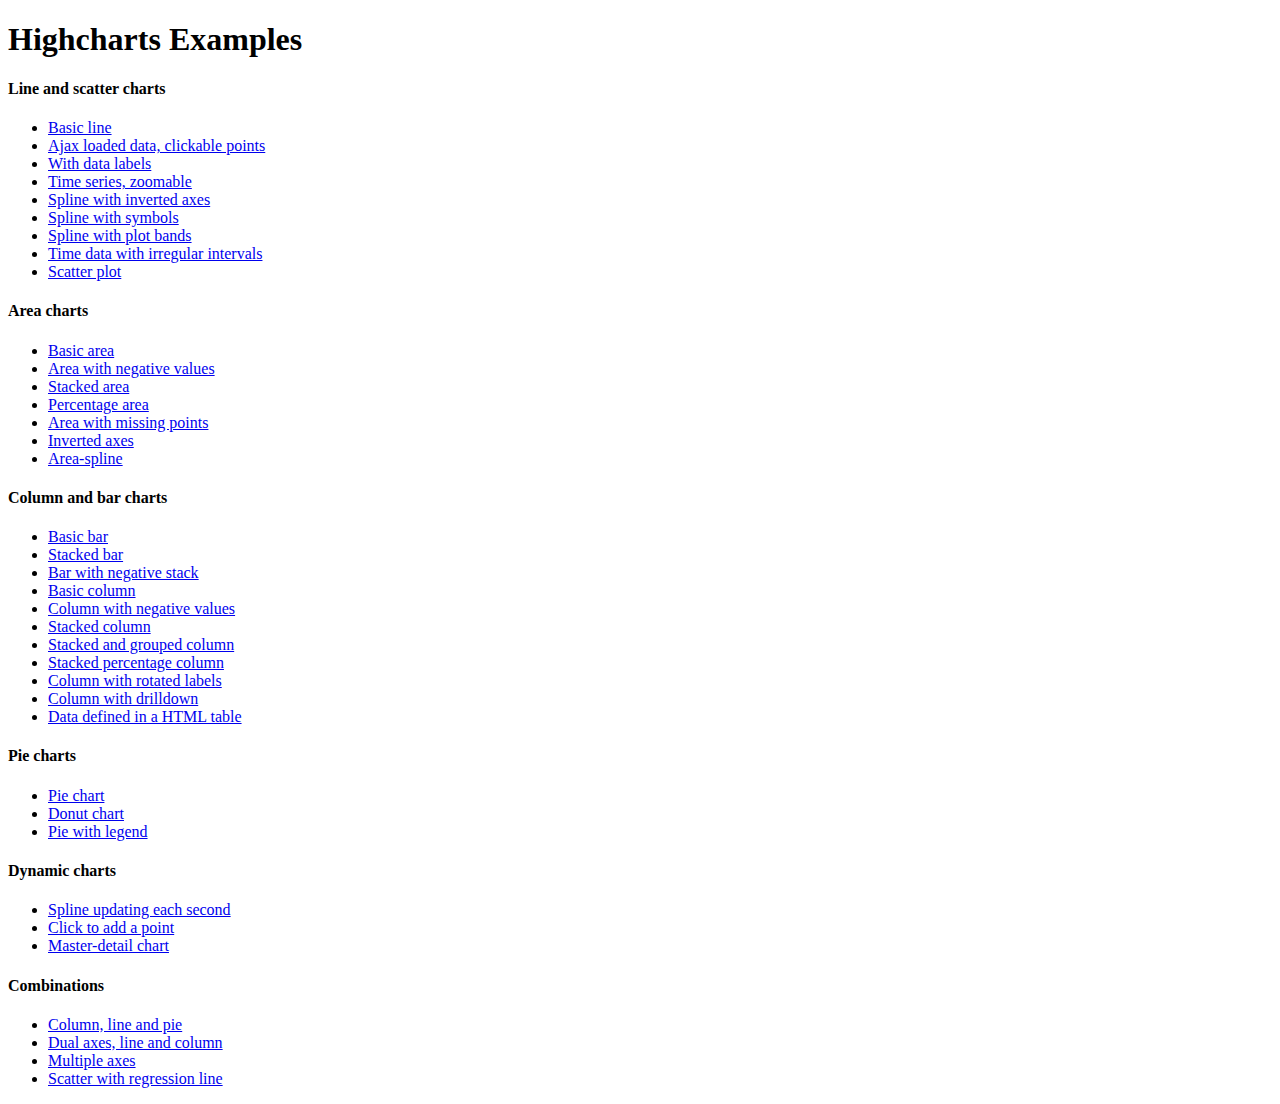
<file: liner/highcharts/index.htm>
<!DOCTYPE HTML PUBLIC "-//W3C//DTD HTML 4.01//EN" "http://www.w3.org/TR/html4/strict.dtd">
<html>
	<head>
		<meta http-equiv="Content-Type" content="text/html; charset=iso-utf-8">
		<title>Highcharts Examples</title>
	</head>
	<body>
		<h1>Highcharts Examples</h1>
				<h4>Line and scatter charts</h4>
		<ul>
						<li><a href="examples/line-basic.htm">
				Basic line</a></li>
						<li><a href="examples/line-ajax.htm">
				Ajax loaded data, clickable points</a></li>
						<li><a href="examples/line-labels.htm">
				With data labels</a></li>
						<li><a href="examples/line-time-series.htm">
				Time series, zoomable</a></li>
						<li><a href="examples/spline-inverted.htm">
				Spline with inverted axes</a></li>
						<li><a href="examples/spline-symbols.htm">
				Spline with symbols</a></li>
						<li><a href="examples/spline-plot-bands.htm">
				Spline with plot bands</a></li>
						<li><a href="examples/spline-irregular-time.htm">
				Time data with irregular intervals</a></li>
						<li><a href="examples/scatter.htm">
				Scatter plot</a></li>
					</ul>
				<h4>Area charts</h4>
		<ul>
						<li><a href="examples/area-basic.htm">
				Basic area</a></li>
						<li><a href="examples/area-negative.htm">
				Area with negative values</a></li>
						<li><a href="examples/area-stacked.htm">
				Stacked area</a></li>
						<li><a href="examples/area-stacked-percent.htm">
				Percentage area</a></li>
						<li><a href="examples/area-missing.htm">
				Area with missing points</a></li>
						<li><a href="examples/area-inverted.htm">
				Inverted axes</a></li>
						<li><a href="examples/areaspline.htm">
				Area-spline</a></li>
					</ul>
				<h4>Column and bar charts</h4>
		<ul>
						<li><a href="examples/bar-basic.htm">
				Basic bar</a></li>
						<li><a href="examples/bar-stacked.htm">
				Stacked bar</a></li>
						<li><a href="examples/bar-negative-stack.htm">
				Bar with negative stack</a></li>
						<li><a href="examples/column-basic.htm">
				Basic column</a></li>
						<li><a href="examples/column-negative.htm">
				Column with negative values</a></li>
						<li><a href="examples/column-stacked.htm">
				Stacked column</a></li>
						<li><a href="examples/column-stacked-and-grouped.htm">
				Stacked and grouped column</a></li>
						<li><a href="examples/column-stacked-percent.htm">
				Stacked percentage column</a></li>
						<li><a href="examples/column-rotated-labels.htm">
				Column with rotated labels</a></li>
						<li><a href="examples/column-drilldown.htm">
				Column with drilldown</a></li>
						<li><a href="examples/column-parsed.htm">
				Data defined in a HTML table</a></li>
					</ul>
				<h4>Pie charts</h4>
		<ul>
						<li><a href="examples/pie-basic.htm">
				Pie chart</a></li>
						<li><a href="examples/pie-donut.htm">
				Donut chart</a></li>
						<li><a href="examples/pie-legend.htm">
				Pie with legend</a></li>
					</ul>
				<h4>Dynamic charts</h4>
		<ul>
						<li><a href="examples/dynamic-update.htm">
				Spline updating each second</a></li>
						<li><a href="examples/dynamic-click-to-add.htm">
				Click to add a point</a></li>
						<li><a href="examples/dynamic-master-detail.htm">
				Master-detail chart</a></li>
					</ul>
				<h4>Combinations</h4>
		<ul>
						<li><a href="examples/combo.htm">
				Column, line and pie</a></li>
						<li><a href="examples/combo-dual-axes.htm">
				Dual axes, line and column</a></li>
						<li><a href="examples/combo-multi-axes.htm">
				Multiple axes</a></li>
						<li><a href="examples/combo-regression.htm">
				Scatter with regression line</a></li>
					</ul>
			</body>
</html>
</file>
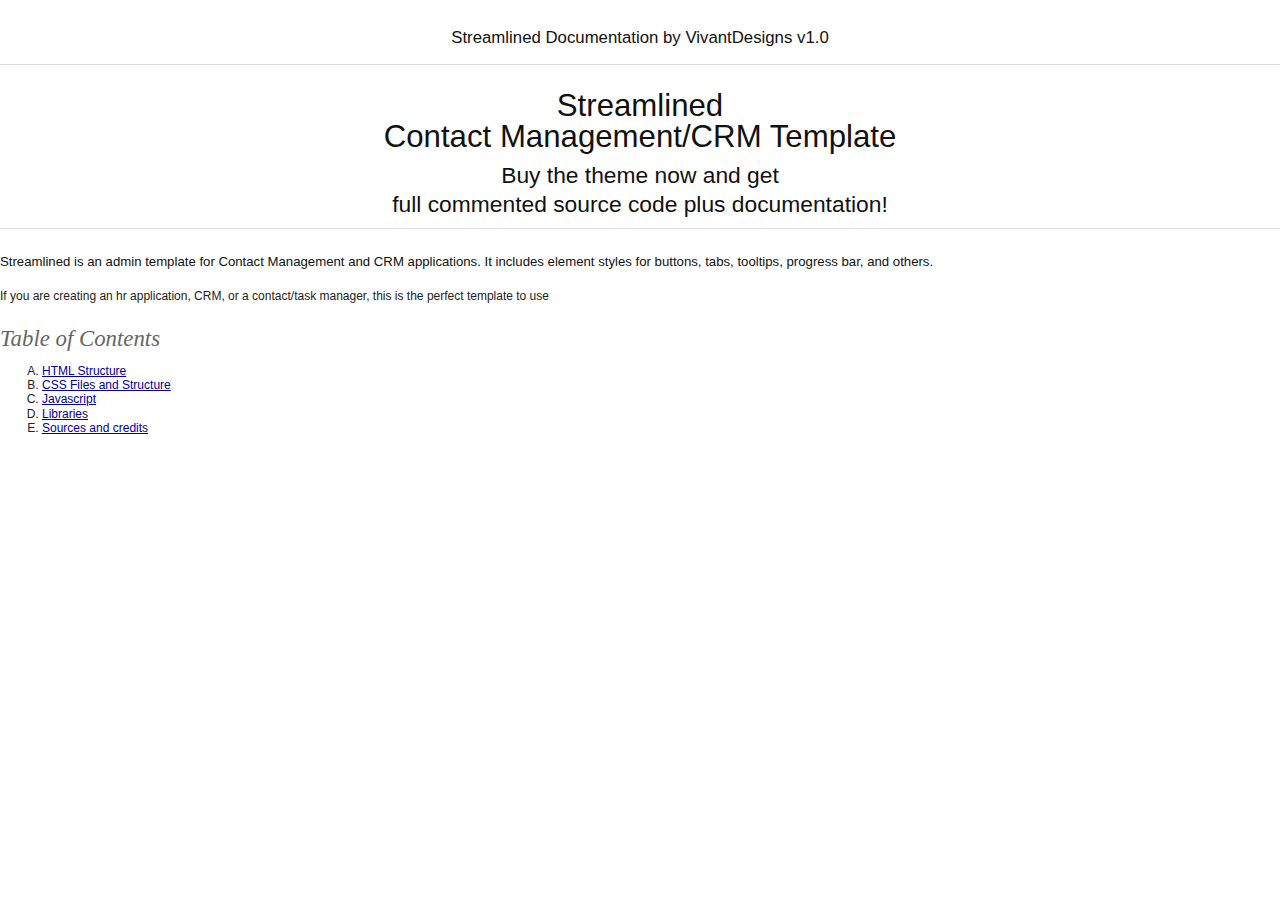
<file: member/documentation/index.html>
<!DOCTYPE html PUBLIC "-//W3C//DTD XHTML 1.0 Strict//EN"
    "http://www.w3.org/TR/xhtml1/DTD/xhtml1-strict.dtd">

<html xmlns="http://www.w3.org/1999/xhtml">
<head>
    <meta name="generator" content="HTML Tidy for Linux/x86 (vers 11 February 2007), see www.w3.org" />
    <meta http-equiv="Content-Type" content="text/html; charset=us-ascii" />

    <title>Streamlined - Contact Management/CRM Template by VivantDesigns Documentation</title><!-- Framework CSS -->
    <link rel="stylesheet" href="./assets/blueprint-css/screen.css" type="text/css" media="screen, projection" />
    <link rel="stylesheet" href="./assets/blueprint-css/print.css" type="text/css" media="print" /><!--[if lt IE 8]><link rel="stylesheet" href="http://themes.vivantdesigns.com/streamlined/documentation/assets/blueprint-css/ie.css" type="text/css" media="screen, projection"><![endif]-->
    <link rel="stylesheet" href="./assets/blueprint-css/plugins/fancy-type/screen.css" type="text/css" media="screen, projection" />
    <style type="text/css" media="screen">
/*<![CDATA[*/
    p, table, hr, .box { margin-bottom:25px; }
    .box p { margin-bottom:10px; }
    /*]]>*/
    </style>
    <style type="text/css">
/*<![CDATA[*/
    body {
    font: 12px/120% 'Lucida Grande', 'Lucida Sans Unicode', 'Helvetica Neue', 'Helvetica', Arial, Verdana, sans-serif;
    }
    .html_code {
    background-color:#CEDCEC;
    border:1px solid #000000;
    color:#000000;
    font:12px Verdana,Arial,Helvetica,sans-serif;
    padding:4px;
    text-align:left;

    padding-left: 20px;
    }
    #overlay {
    display: none;
    }
    /*]]>*/
    </style>
<meta charset="UTF-8"></head>

<body>
    <div>
        <h3 style="text-align: center;">Streamlined Documentation by VivantDesigns v1.0</h3>
        <hr />

        <h1 style="text-align: center;">Streamlined<br/>Contact Management/CRM Template</h1>

        <h2 style="text-align: center;">Buy the theme now and get<br/><br/>full commented source code plus documentation!</h2>

        <hr />
        <!-- Main Section -->

        <h4>Streamlined is an admin template for Contact Management and CRM applications. It includes element styles for buttons, tabs, tooltips, progress bar, and others.</h4>

        <p>If you are creating an hr application, CRM, or a contact/task manager, this is the perfect template to use</p>

        <h2 id="toc" class="alt">Table of Contents</h2>

        <ol class="alpha">
            <li><a href="#htmlStructure">HTML Structure</a></li>

            <li><a href="#cssFiles">CSS Files and Structure</a></li>

            <li><a href="#javascript">Javascript</a></li>

            <li><a href="#libraries">Libraries</a></li>

            <li><a href="#credits">Sources and credits</a></li>
        </ol><br />
    </div><!-- end div .container -->
</body>
</html>
</file>
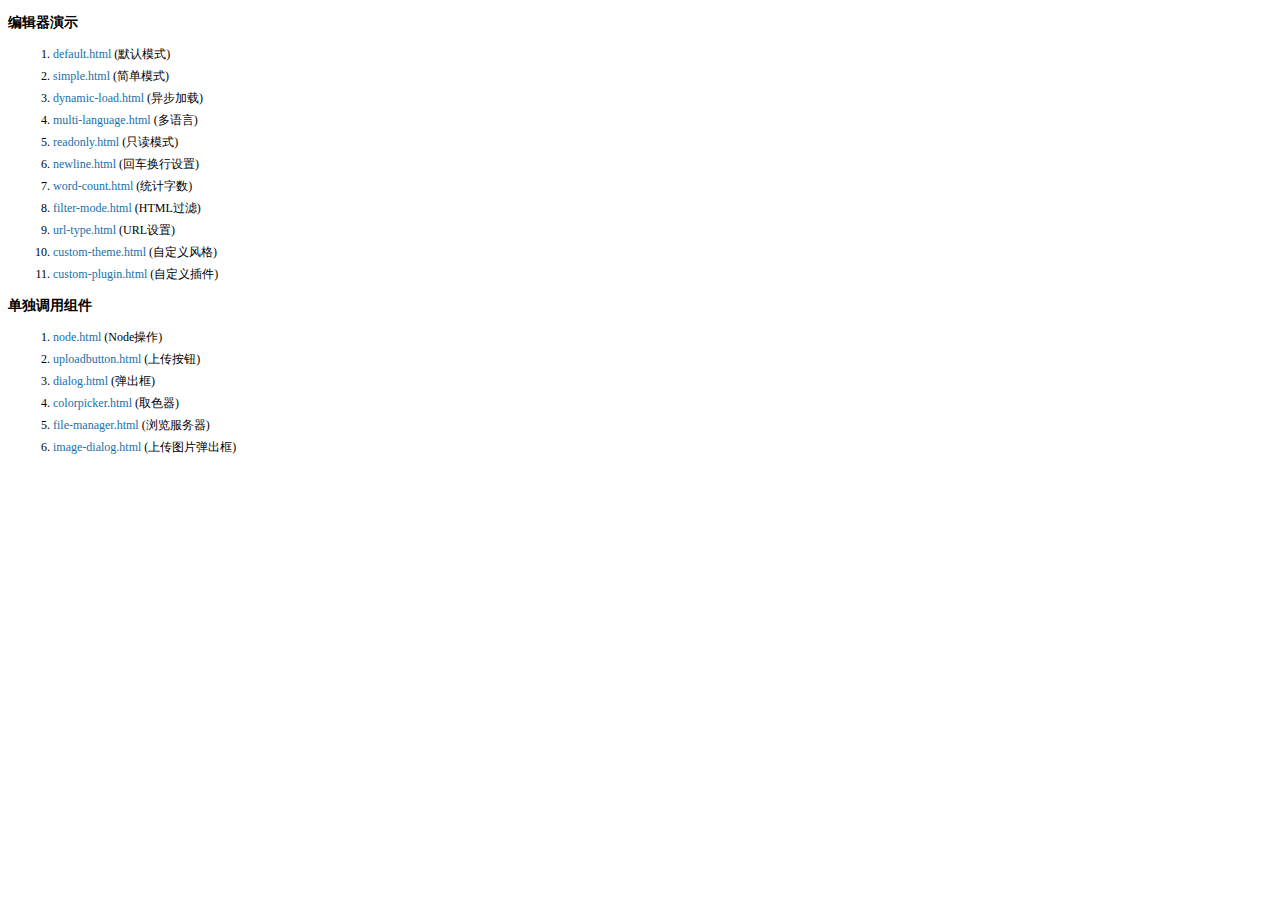
<file: member/kindeditor/examples/index.html>
<!doctype html>
<html>
	<head>
		<meta charset="utf-8" />
		<title>KindEditor Examples</title>
		<style>
			body {
				font-size: 12px;
				font-family: Tahoma, Simsun;
			}
			h3 {
				font-size: 14px;
			}
			a {
				color: #1870a9;
				text-decoration: none;
			}
			a:hover {
				color: #BC2A4D;
			}
			li {
				margin: 5px;
			}
		</style>
	</head>
	<body>
		<h3>编辑器演示</h3>
		<ol>
			<li><a href="default.html" target="_blank">default.html</a> (默认模式)</li>
			<li><a href="simple.html" target="_blank">simple.html</a> (简单模式)</li>
			<li><a href="dynamic-load.html" target="_blank">dynamic-load.html</a> (异步加载)</li>
			<li><a href="multi-language.html" target="_blank">multi-language.html</a> (多语言)</li>
			<li><a href="readonly.html" target="_blank">readonly.html</a> (只读模式)</li>
			<li><a href="newline.html" target="_blank">newline.html</a> (回车换行设置)</li>
			<li><a href="word-count.html" target="_blank">word-count.html</a> (统计字数)</li>
			<li><a href="filter-mode.html" target="_blank">filter-mode.html</a> (HTML过滤)</li>
			<li><a href="url-type.html" target="_blank">url-type.html</a> (URL设置)</li>
			<li><a href="custom-theme.html" target="_blank">custom-theme.html</a> (自定义风格)</li>
			<li><a href="custom-plugin.html" target="_blank">custom-plugin.html</a> (自定义插件)</li>
		</ol>
		<h3>单独调用组件</h3>
		<ol>
			<li><a href="node.html" target="_blank">node.html</a> (Node操作)</li>
			<li><a href="uploadbutton.html" target="_blank">uploadbutton.html</a> (上传按钮)</li>
			<li><a href="dialog.html" target="_blank">dialog.html</a> (弹出框)</li>
			<li><a href="colorpicker.html" target="_blank">colorpicker.html</a> (取色器)</li>
			<li><a href="file-manager.html" target="_blank">file-manager.html</a> (浏览服务器)</li>
			<li><a href="image-dialog.html" target="_blank">image-dialog.html</a> (上传图片弹出框)</li>
		</ol>
	</body>
</html>
</file>
<file: member/documentation/assets/blueprint-css/screen.css>
/* -----------------------------------------------------------------------


 Blueprint CSS Framework 0.9
 http://blueprintcss.org

   * Copyright (c) 2007-Present. See LICENSE for more info.
   * See README for instructions on how to use Blueprint.
   * For credits and origins, see AUTHORS.
   * This is a compressed file. See the sources in the 'src' directory.

----------------------------------------------------------------------- */

/* reset.css */
html, body, div, span, object, iframe, h1, h2, h3, h4, h5, h6, p, blockquote, pre, a, abbr, acronym, address, code, del, dfn, em, img, q, dl, dt, dd, ol, ul, li, fieldset, form, label, legend, table, caption, tbody, tfoot, thead, tr, th, td {margin:0;padding:0;border:0;font-weight:inherit;font-style:inherit;font-size:100%;font-family:inherit;vertical-align:baseline;}
body {line-height:1.5;}
table {border-collapse:separate;border-spacing:0;}
caption, th, td {text-align:left;font-weight:normal;}
table, td, th {vertical-align:middle;}
blockquote:before, blockquote:after, q:before, q:after {content:"";}
blockquote, q {quotes:"" "";}
a img {border:none;}

/* custom.css */
.info { background:#fafcfc; }
.borderTop { border-top: 1px solid #eee;}
.append-0 {padding-right:20px;}

/* typography.css */
body {font-size:80%;color:#222;background:#fff;font-family:"Helvetica Neue", Arial, Helvetica, sans-serif;padding-top:30px;}
h1, h2, h3, h4, h5, h6 {font-weight:normal;color:#111;}
h1 {font-size:2.6em;line-height:1;margin-bottom:0.5em;}
h2 {font-size:1.9em;margin-bottom:0.75em;}
h3 {font-size:1.4em;line-height:1;margin-bottom:1em;}
h4 {font-size:1.1em;line-height:1.25;margin-bottom:1.25em;}
h5 {font-size:1em;font-weight:bold;margin-bottom:1.5em;}
h6 {font-size:1em;font-weight:bold;}
h1 img, h2 img, h3 img, h4 img, h5 img, h6 img {margin:0;}
p {margin:0 0 1.5em;line-height:1.65em;}
p img.left {float:left;margin:1.5em 1.5em 1.5em 0;padding:0;}
p img.right {float:right;margin:1.5em 0 1.5em 1.5em;}
a:focus, a:hover {color:#000;}
a {color:#009;text-decoration:underline;}
blockquote {margin:1.5em;color:#666;font-style:italic;}
strong {font-weight:bold;}
em, dfn {font-style:italic;}
dfn {font-weight:bold;}
sup, sub {line-height:0;}
abbr, acronym {border-bottom:1px dotted #666;}
address {margin:0 0 1.5em;font-style:italic;}
del {color:#666;}
pre {margin:1.5em 0;white-space:pre;}
pre, code, tt {font:13px 'andale mono', 'lucida console', monospace;line-height:1.5;}
li ul, li ol {margin:0 1.5em;}
ul, ol {margin:0 1.5em 1.5em 3.5em;}
ul {list-style-type:disc;}
ol {list-style-type:decimal;}
ol.alpha {list-style:upper-alpha;}
dl {margin:0 0 1.5em 0;}
dl dt {font-weight:bold;}
dd {margin-left:1.5em;}
table {margin-bottom:1.4em;width:100%;}
th {font-weight:bold;}
thead th {background:#c3d9ff;}
th, td, caption {padding:4px 10px 4px 5px;}
tr.even td {background:#e5ecf9;}
tfoot {font-style:italic;}
caption {background:#eee;}
.small {font-size:.85em;margin-bottom:1.875em;line-height:1.875em;}
.large {font-size:1.2em;line-height:2.5em;margin-bottom:1.25em;}
.hide {display:none;}
.quiet {color:#666;}
.loud {color:#000;}
.highlight {background:#ff0;}
.added {background:#060;color:#fff;}
.removed {background:#900;color:#fff;}
.first {margin-left:0;padding-left:0;}
.last {margin-right:0;padding-right:0;}
.top {margin-top:0;padding-top:0;}
.bottom {margin-bottom:0;padding-bottom:0;}
.center {text-align:center;}

/* forms.css */
label {font-weight:bold;}
fieldset {padding:1.4em;margin:0 0 1.5em 0;border:1px solid #ccc;}
legend {font-weight:bold;font-size:1.2em;}
input[type=text], input[type=password], input.text, input.title, textarea, select {background-color:#fff;border:1px solid #bbb;}
input[type=text]:focus, input[type=password]:focus, input.text:focus, input.title:focus, textarea:focus, select:focus {border-color:#666;}
input[type=text], input[type=password], input.text, input.title, textarea, select {margin:0.5em 0;}
input.text, input.title {width:300px;padding:5px;}
input.title {font-size:1.5em;}
textarea {width:390px;height:250px;padding:5px;}
input[type=checkbox], input[type=radio], input.checkbox, input.radio {position:relative;top:.25em;}
form.inline {line-height:3;}
form.inline p {margin-bottom:0;}
.error, .notice, .success {padding:.8em;margin-bottom:1em;border:2px solid #ddd;}
.error {background:#FBE3E4;color:#8a1f11;border-color:#FBC2C4;}
.notice {background:#FFF6BF;color:#514721;border-color:#FFD324;}
.success {background:#E6EFC2;color:#264409;border-color:#C6D880;}
.error a {color:#8a1f11;}
.notice a {color:#514721;}
.success a {color:#264409;}

/* grid.css */
.container {width:790px;margin:0 auto;}
.showgrid {background:url(./src/grid.png);}
.column, div.span-1, div.span-2, div.span-3, div.span-4, div.span-5, div.span-6, div.span-7, div.span-8, div.span-9, div.span-10, div.span-11, div.span-12, div.span-13, div.span-14, div.span-15, div.span-16, div.span-17, div.span-18, div.span-19, div.span-20, div.span-21, div.span-22, div.span-23, div.span-24 {float:left;margin-right:10px;}
.last, div.last {margin-right:0;}
.span-1 {width:30px;}
.span-2 {width:70px;}
.span-3 {width:110px;}
.span-4 {width:150px;}
.span-5 {width:190px;}
.span-6 {width:230px;}
.span-7 {width:270px;}
.span-8 {width:310px;}
.span-9 {width:350px;}
.span-10 {width:390px;}
.span-11 {width:430px;}
.span-12 {width:470px;}
.span-13 {width:510px;}
.span-14 {width:550px;}
.span-15 {width:590px;}
.span-16 {width:630px;}
.span-17 {width:670px;}
.span-18 {width:710px;}
.span-19 {width:750px;}
.span-20 {width:790px;}
.span-21 {width:830px;}
.span-22 {width:870px;}
.span-23 {width:910px;}
.span-24, div.span-24 {width:950px;margin:0;}
input.span-1, textarea.span-1, input.span-2, textarea.span-2, input.span-3, textarea.span-3, input.span-4, textarea.span-4, input.span-5, textarea.span-5, input.span-6, textarea.span-6, input.span-7, textarea.span-7, input.span-8, textarea.span-8, input.span-9, textarea.span-9, input.span-10, textarea.span-10, input.span-11, textarea.span-11, input.span-12, textarea.span-12, input.span-13, textarea.span-13, input.span-14, textarea.span-14, input.span-15, textarea.span-15, input.span-16, textarea.span-16, input.span-17, textarea.span-17, input.span-18, textarea.span-18, input.span-19, textarea.span-19, input.span-20, textarea.span-20, input.span-21, textarea.span-21, input.span-22, textarea.span-22, input.span-23, textarea.span-23, input.span-24, textarea.span-24 {border-left-width:1px!important;border-right-width:1px!important;padding-left:5px!important;padding-right:5px!important;}
input.span-1, textarea.span-1 {width:18px!important;}
input.span-2, textarea.span-2 {width:58px!important;}
input.span-3, textarea.span-3 {width:98px!important;}
input.span-4, textarea.span-4 {width:138px!important;}
input.span-5, textarea.span-5 {width:178px!important;}
input.span-6, textarea.span-6 {width:218px!important;}
input.span-7, textarea.span-7 {width:258px!important;}
input.span-8, textarea.span-8 {width:298px!important;}
input.span-9, textarea.span-9 {width:338px!important;}
input.span-10, textarea.span-10 {width:378px!important;}
input.span-11, textarea.span-11 {width:418px!important;}
input.span-12, textarea.span-12 {width:458px!important;}
input.span-13, textarea.span-13 {width:498px!important;}
input.span-14, textarea.span-14 {width:538px!important;}
input.span-15, textarea.span-15 {width:578px!important;}
input.span-16, textarea.span-16 {width:618px!important;}
input.span-17, textarea.span-17 {width:658px!important;}
input.span-18, textarea.span-18 {width:698px!important;}
input.span-19, textarea.span-19 {width:738px!important;}
input.span-20, textarea.span-20 {width:778px!important;}
input.span-21, textarea.span-21 {width:818px!important;}
input.span-22, textarea.span-22 {width:858px!important;}
input.span-23, textarea.span-23 {width:898px!important;}
input.span-24, textarea.span-24 {width:938px!important;}
.append-1 {padding-right:40px;}
.append-2 {padding-right:80px;}
.append-3 {padding-right:120px;}
.append-4 {padding-right:160px;}
.append-5 {padding-right:200px;}
.append-6 {padding-right:240px;}
.append-7 {padding-right:280px;}
.append-8 {padding-right:320px;}
.append-9 {padding-right:360px;}
.append-10 {padding-right:400px;}
.append-11 {padding-right:440px;}
.append-12 {padding-right:480px;}
.append-13 {padding-right:520px;}
.append-14 {padding-right:560px;}
.append-15 {padding-right:600px;}
.append-16 {padding-right:640px;}
.append-17 {padding-right:680px;}
.append-18 {padding-right:720px;}
.append-19 {padding-right:760px;}
.append-20 {padding-right:800px;}
.append-21 {padding-right:840px;}
.append-22 {padding-right:880px;}
.append-23 {padding-right:920px;}
.prepend-1 {padding-left:40px;}
.prepend-2 {padding-left:80px;}
.prepend-3 {padding-left:120px;}
.prepend-4 {padding-left:160px;}
.prepend-5 {padding-left:200px;}
.prepend-6 {padding-left:240px;}
.prepend-7 {padding-left:280px;}
.prepend-8 {padding-left:320px;}
.prepend-9 {padding-left:360px;}
.prepend-10 {padding-left:400px;}
.prepend-11 {padding-left:440px;}
.prepend-12 {padding-left:480px;}
.prepend-13 {padding-left:520px;}
.prepend-14 {padding-left:560px;}
.prepend-15 {padding-left:600px;}
.prepend-16 {padding-left:640px;}
.prepend-17 {padding-left:680px;}
.prepend-18 {padding-left:720px;}
.prepend-19 {padding-left:760px;}
.prepend-20 {padding-left:800px;}
.prepend-21 {padding-left:840px;}
.prepend-22 {padding-left:880px;}
.prepend-23 {padding-left:920px;}
div.border {padding-right:4px;margin-right:5px;border-right:1px solid #eee;}
div.colborder {padding-right:24px;margin-right:25px;border-right:1px solid #eee;}
div.colborderTop {border-top:1px solid #eee;}
.pull-1 {margin-left:-40px;}
.pull-2 {margin-left:-80px;}
.pull-3 {margin-left:-120px;}
.pull-4 {margin-left:-160px;}
.pull-5 {margin-left:-200px;}
.pull-6 {margin-left:-240px;}
.pull-7 {margin-left:-280px;}
.pull-8 {margin-left:-320px;}
.pull-9 {margin-left:-360px;}
.pull-10 {margin-left:-400px;}
.pull-11 {margin-left:-440px;}
.pull-12 {margin-left:-480px;}
.pull-13 {margin-left:-520px;}
.pull-14 {margin-left:-560px;}
.pull-15 {margin-left:-600px;}
.pull-16 {margin-left:-640px;}
.pull-17 {margin-left:-680px;}
.pull-18 {margin-left:-720px;}
.pull-19 {margin-left:-760px;}
.pull-20 {margin-left:-800px;}
.pull-21 {margin-left:-840px;}
.pull-22 {margin-left:-880px;}
.pull-23 {margin-left:-920px;}
.pull-24 {margin-left:-960px;}
.pull-1, .pull-2, .pull-3, .pull-4, .pull-5, .pull-6, .pull-7, .pull-8, .pull-9, .pull-10, .pull-11, .pull-12, .pull-13, .pull-14, .pull-15, .pull-16, .pull-17, .pull-18, .pull-19, .pull-20, .pull-21, .pull-22, .pull-23, .pull-24 {float:left;position:relative;}
.push-1 {margin:0 -40px 1.5em 40px;}
.push-2 {margin:0 -80px 1.5em 80px;}
.push-3 {margin:0 -120px 1.5em 120px;}
.push-4 {margin:0 -160px 1.5em 160px;}
.push-5 {margin:0 -200px 1.5em 200px;}
.push-6 {margin:0 -240px 1.5em 240px;}
.push-7 {margin:0 -280px 1.5em 280px;}
.push-8 {margin:0 -320px 1.5em 320px;}
.push-9 {margin:0 -360px 1.5em 360px;}
.push-10 {margin:0 -400px 1.5em 400px;}
.push-11 {margin:0 -440px 1.5em 440px;}
.push-12 {margin:0 -480px 1.5em 480px;}
.push-13 {margin:0 -520px 1.5em 520px;}
.push-14 {margin:0 -560px 1.5em 560px;}
.push-15 {margin:0 -600px 1.5em 600px;}
.push-16 {margin:0 -640px 1.5em 640px;}
.push-17 {margin:0 -680px 1.5em 680px;}
.push-18 {margin:0 -720px 1.5em 720px;}
.push-19 {margin:0 -760px 1.5em 760px;}
.push-20 {margin:0 -800px 1.5em 800px;}
.push-21 {margin:0 -840px 1.5em 840px;}
.push-22 {margin:0 -880px 1.5em 880px;}
.push-23 {margin:0 -920px 1.5em 920px;}
.push-24 {margin:0 -960px 1.5em 960px;}
.push-1, .push-2, .push-3, .push-4, .push-5, .push-6, .push-7, .push-8, .push-9, .push-10, .push-11, .push-12, .push-13, .push-14, .push-15, .push-16, .push-17, .push-18, .push-19, .push-20, .push-21, .push-22, .push-23, .push-24 {float:right;position:relative;}
.prepend-top {margin-top:1.5em;}
.append-bottom {margin-bottom:1.5em;}
.box {padding:1.5em;margin-bottom:1.5em;background:#E5ECF9;}
hr {background:#ddd;color:#ddd;clear:both;float:none;width:100%;height:.1em;margin:0 0 1.45em;border:none;}
hr.space {background:#fff;color:#fff;}
.clearfix:after, .container:after {content:"\0020";display:block;height:0;clear:both;visibility:hidden;overflow:hidden;}
.clearfix, .container {display:block;}
.clear {clear:both;}
</file>
<file: member/documentation/assets/blueprint-css/print.css>
/* -----------------------------------------------------------------------


 Blueprint CSS Framework 0.9
 http://blueprintcss.org

   * Copyright (c) 2007-Present. See LICENSE for more info.
   * See README for instructions on how to use Blueprint.
   * For credits and origins, see AUTHORS.
   * This is a compressed file. See the sources in the 'src' directory.

----------------------------------------------------------------------- */

/* print.css */
body {line-height:1.5;font-family:"Helvetica Neue", Arial, Helvetica, sans-serif;color:#000;background:none;font-size:10pt;}
.container {background:none;}
hr {background:#ccc;color:#ccc;width:100%;height:2px;margin:2em 0;padding:0;border:none;}
hr.space {background:#fff;color:#fff;}
h1, h2, h3, h4, h5, h6 {font-family:"Helvetica Neue", Arial, "Lucida Grande", sans-serif;}
code {font:.9em "Courier New", Monaco, Courier, monospace;}
img {float:left;margin:1.5em 1.5em 1.5em 0;}
a img {border:none;}
p img.top {margin-top:0;}
blockquote {margin:1.5em;padding:1em;font-style:italic;font-size:.9em;}
.small {font-size:.9em;}
.large {font-size:1.1em;}
.quiet {color:#999;}
.hide {display:none;}
a:link, a:visited {background:transparent;font-weight:700;text-decoration:underline;}
a:link:after, a:visited:after {content:" (" attr(href) ")";font-size:90%;}
</file>
<file: member/documentation/assets/blueprint-css/plugins/fancy-type/screen.css>
/* -------------------------------------------------------------- 
  
   fancy-type.css
   * Lots of pretty advanced classes for manipulating text.
   
   See the Readme file in this folder for additional instructions.

-------------------------------------------------------------- */

/* Indentation instead of line shifts for sibling paragraphs. */
   /* p + p { text-indent:2em; margin-top:-1.5em; } */
   form p + p  { text-indent: 0; } /* Don't want this in forms. */
   

/* For great looking type, use this code instead of asdf: 
   <span class="alt">asdf</span>  
   Best used on prepositions and ampersands. */
  
.alt { 
  color: #666; 
  font-family: "Warnock Pro", "Goudy Old Style","Palatino","Book Antiqua", Georgia, serif; 
  font-style: italic;
  font-weight: normal;
}


/* For great looking quote marks in titles, replace "asdf" with:
   <span class="dquo">&#8220;</span>asdf&#8221;
   (That is, when the title starts with a quote mark). 
   (You may have to change this value depending on your font size). */  
   
.dquo { margin-left: -.5em; } 


/* Reduced size type with incremental leading
   (http://www.markboulton.co.uk/journal/comments/incremental_leading/)

   This could be used for side notes. For smaller type, you don't necessarily want to 
   follow the 1.5x vertical rhythm -- the line-height is too much. 
   
   Using this class, it reduces your font size and line-height so that for 
   every four lines of normal sized type, there is five lines of the sidenote. eg:

   New type size in em's:
     10px (wanted side note size) / 12px (existing base size) = 0.8333 (new type size in ems)

   New line-height value:
     12px x 1.5 = 18px (old line-height)
     18px x 4 = 72px 
     72px / 5 = 14.4px (new line height)
     14.4px / 10px = 1.44 (new line height in em's) */

p.incr, .incr p {
	font-size: 10px;
	line-height: 1.44em;  
	margin-bottom: 1.5em;
}


/* Surround uppercase words and abbreviations with this class.
   Based on work by JÃ¸rgen Arnor GÃ¥rdsÃ¸ Lom [http://twistedintellect.com/] */
   
.caps { 
  font-variant: small-caps; 
  letter-spacing: 1px; 
  text-transform: lowercase; 
  font-size:1.2em;
  line-height:1%;
  font-weight:bold;
  padding:0 2px;
}
</file>
